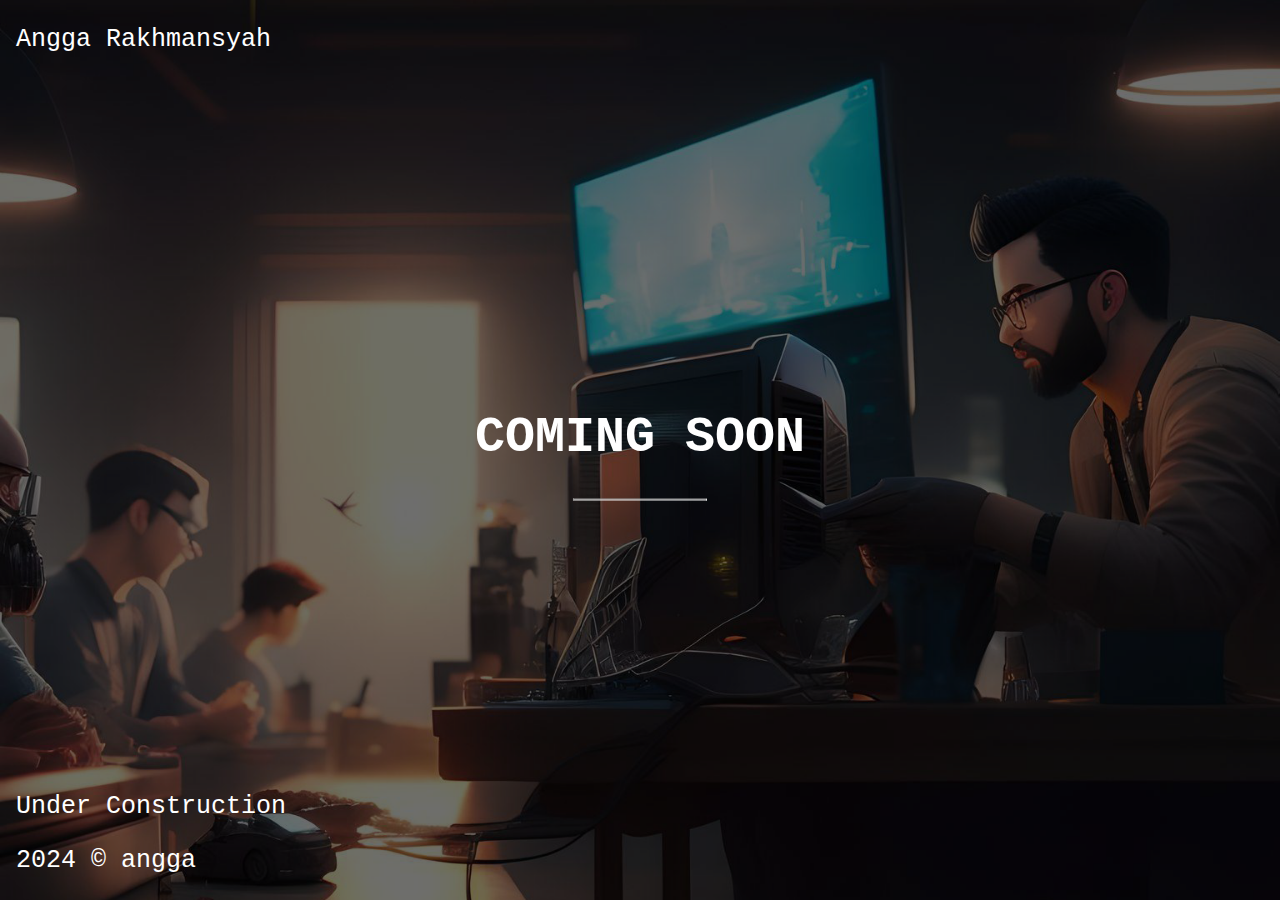
<file: index.html>
<!DOCTYPE html>
<html>
<head>
  <meta charset="UTF-8">
  <meta name="viewport" content="width=device-width, initial-scale=1.0">
  <link rel="stylesheet" href="style.css">
  <link rel="shortcut icon" href="./img/logo.png">
  <title>𝓪𝓷𝓰𝓰𝓪</title>
</head>
<body>

<div class="bgimg">
  <div class="topleft">
    <p>Angga Rakhmansyah</p>
  </div>
  <div class="middle">
    <h1>COMING SOON</h1>
    <hr>
<p id="demo"></p>
  </div>
  <div class="bottomleft">
    <p>Under Construction</p>
    <p>2024 © angga</p>
  </div>
</div>
<!-- Display the countdown timer in an element -->
<script src="./app.js"></script>
</body>
</html>
</file>
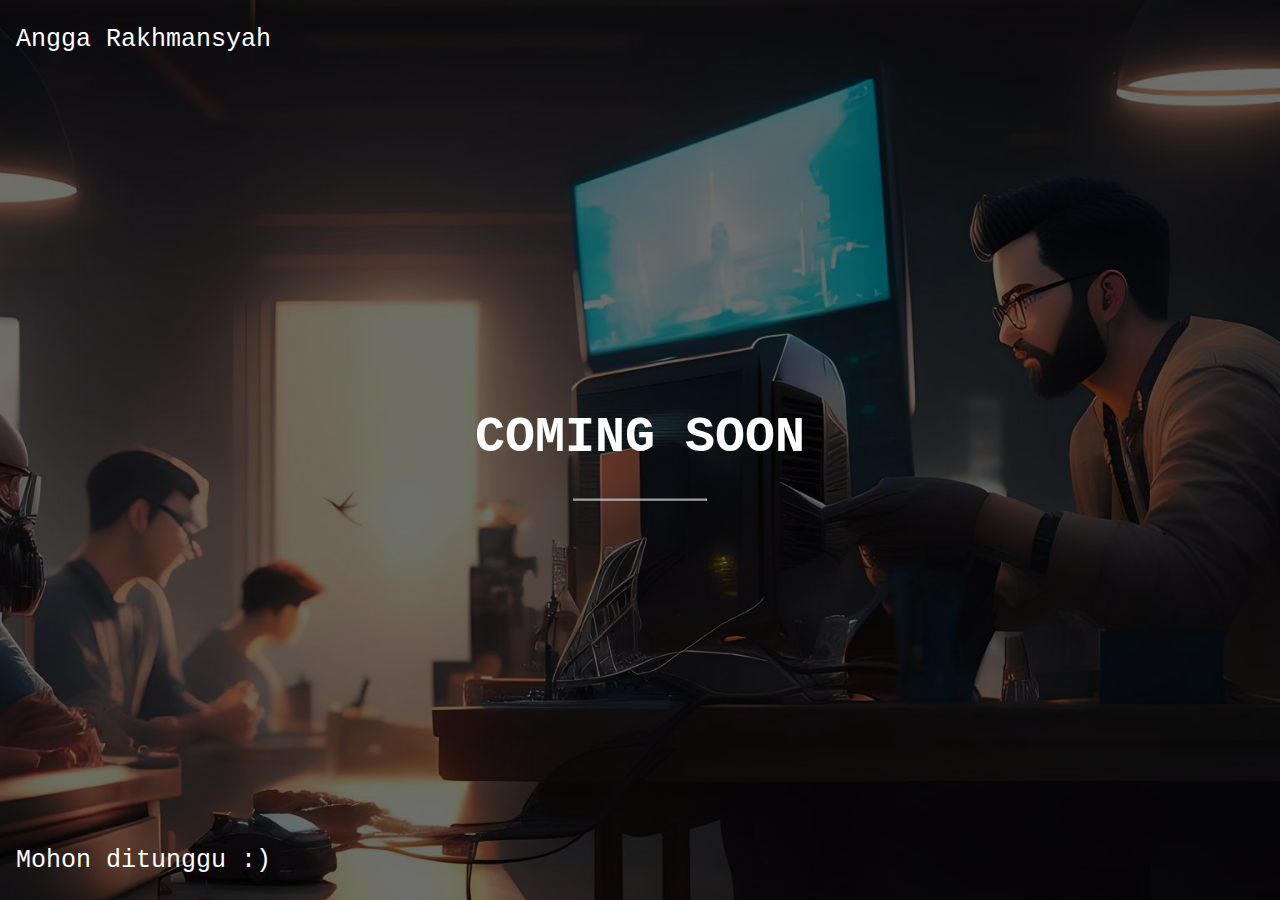
<file: coming soon.html>
<!DOCTYPE html>
<html>
<head>
  <meta charset="UTF-8">
  <meta name="viewport" content="width=device-width, initial-scale=1.0">
  <link rel="stylesheet" href="style.css">
  <link rel="shortcut icon" href="./img/logo.png">
  <title>𝓪𝓷𝓰𝓰𝓪</title>
</head>
<body>

<div class="bgimg">
  <div class="topleft">
    <p>Angga Rakhmansyah</p>
  </div>
  <div class="middle">
    <h1>COMING SOON</h1>
    <hr>
<p id="demo"></p>
  </div>
  <div class="bottomleft">
    <p>Mohon ditunggu :)</p>
  </div>
</div>
<!-- Display the countdown timer in an element -->
<script src="./app.js"></script>
</body>
</html>
</file>
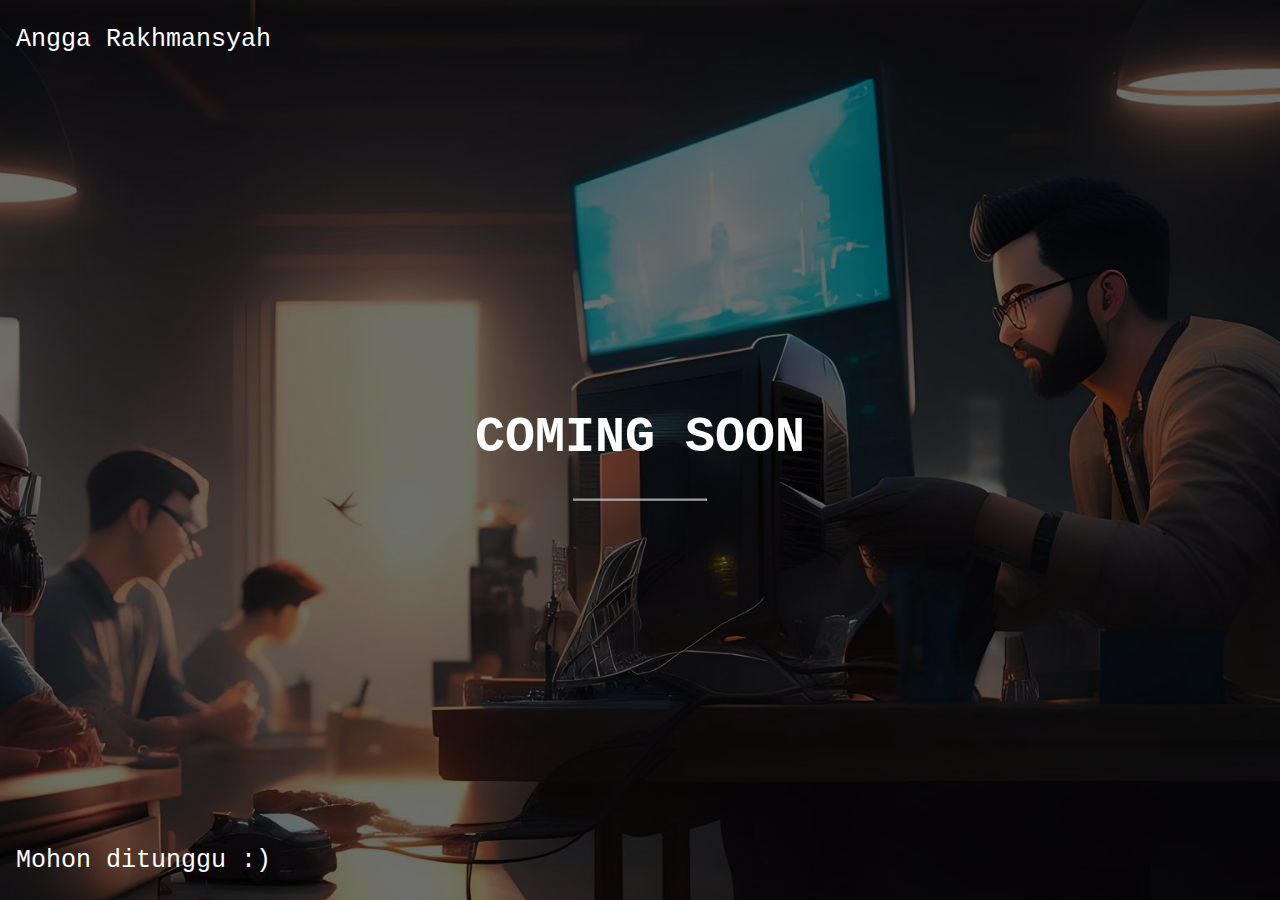
<file: soon.html>
<!DOCTYPE html>
<html>
<head>
  <meta charset="UTF-8">
  <meta name="viewport" content="width=device-width, initial-scale=1.0">
  <link rel="stylesheet" href="style.css">
  <link rel="shortcut icon" href="./img/logo.png">
  <title>𝓪𝓷𝓰𝓰𝓪</title>
</head>
<body>

<div class="bgimg">
  <div class="topleft">
    <p>Angga Rakhmansyah</p>
  </div>
  <div class="middle">
    <h1>COMING SOON</h1>
    <hr>
<p id="demo"></p>
  </div>
  <div class="bottomleft">
    <p>Mohon ditunggu :)</p>
  </div>
</div>
<!-- Display the countdown timer in an element -->
<script src="./app.js"></script>
</body>
</html>
</file>
<file: style.css>
body, html {
  height: 100%;
  margin: 0;
}

.bgimg {
  background-image: url(./img/bg.png);
  height: 100%;
  background-position: center;
  background-size: cover;
  position: relative;
  color: white;
  font-family: "Courier New", Courier, monospace;
  font-size: 25px;
}

.topleft {
  position: absolute;
  top: 0;
  left: 16px;
}

.bottomleft {
  position: absolute;
  bottom:0;
  left: 16px;
}

.middle {
  position: absolute;
  top: 50%;
  left: 50%;
  transform: translate(-50%, -50%);
  text-align: center;
}

hr {
  margin: auto;
  width: 40%;
}
</file>
